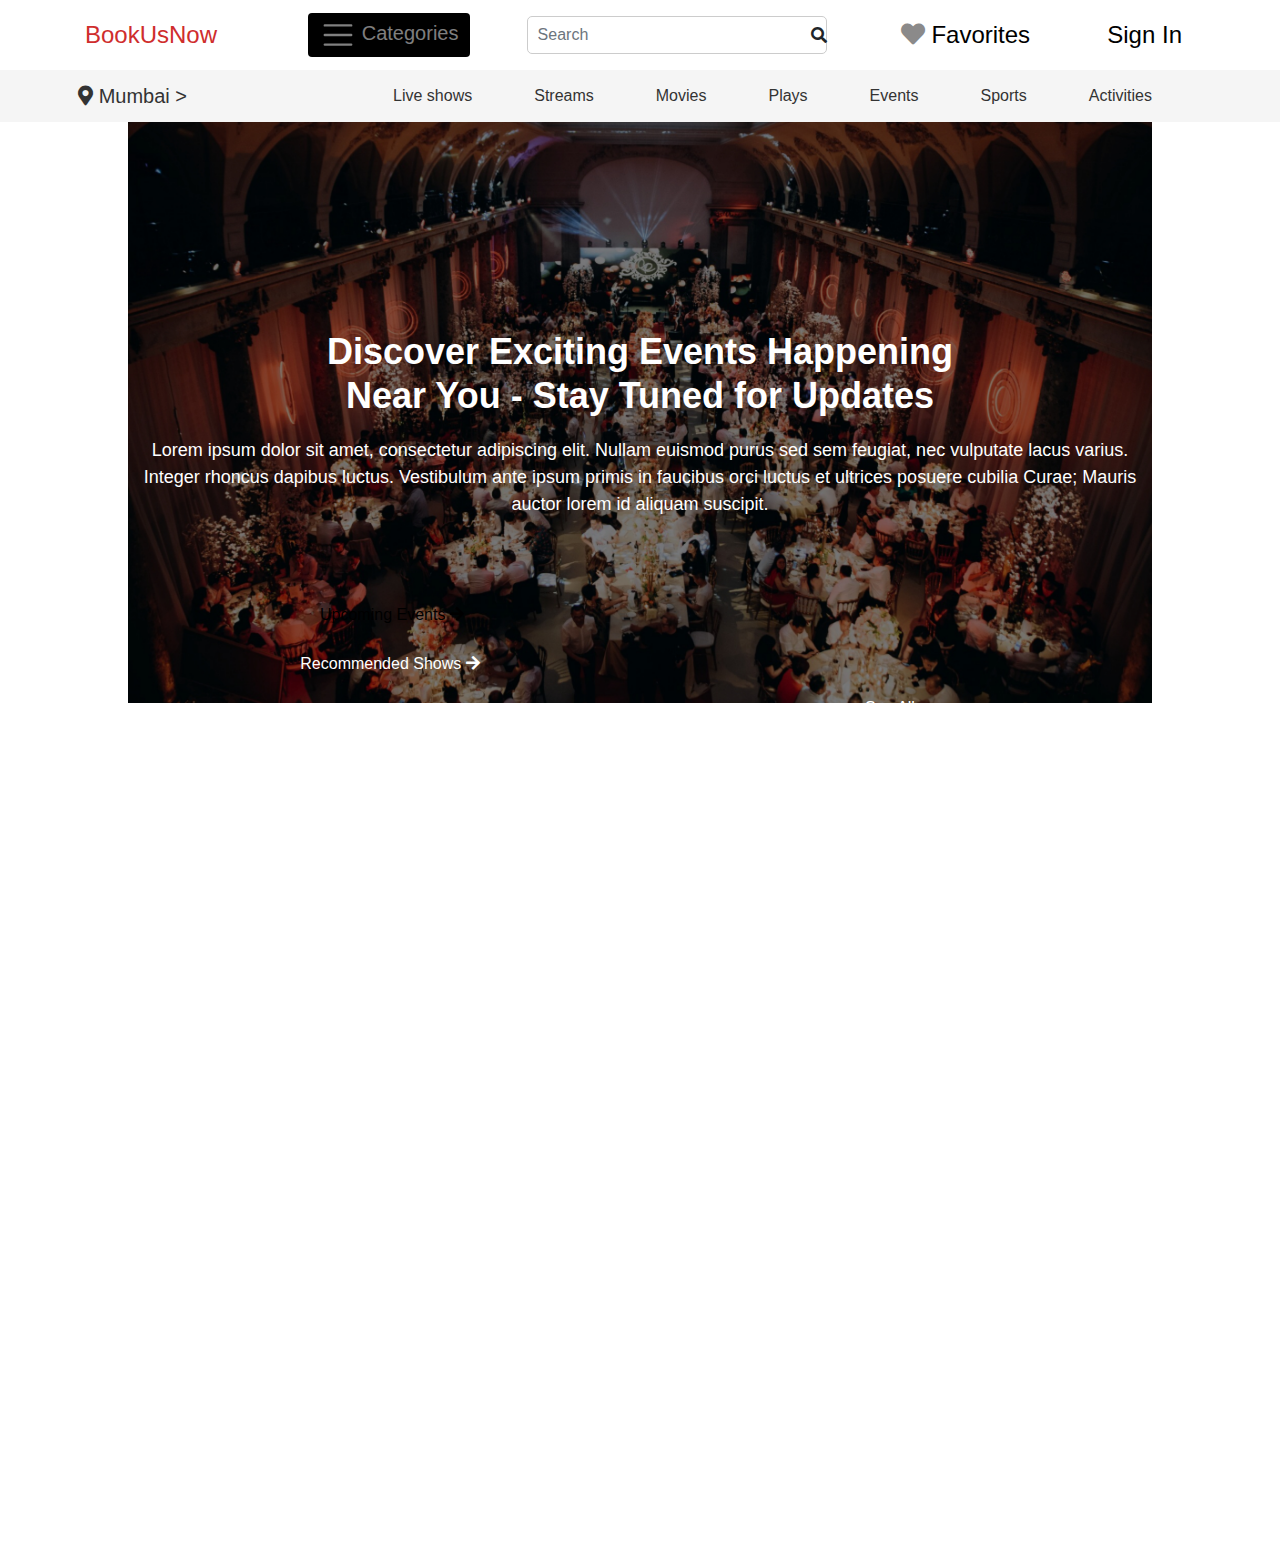
<file: test/index.html>
<!DOCTYPE html>
<html lang="en">
  <head>
    <meta charset="UTF-8" />
    <meta name="viewport" content="width=device-width, initial-scale=1.0" />
    <title>Events Page</title>
    <!-- Bootstrap CSS -->
    <link
      href="https://stackpath.bootstrapcdn.com/bootstrap/4.5.2/css/bootstrap.min.css"
      rel="stylesheet"
    />
    <!-- Font Awesome CSS -->
    <link
      href="https://cdnjs.cloudflare.com/ajax/libs/font-awesome/5.15.4/css/all.min.css"
      rel="stylesheet"
    />
    <style>
      /* CSS */
      body,
      html {
        height: 100%;
        margin: 0;
      }
      .navbar {
        padding: 10px 20px;
      }

      .navbar-brand img {
        height: 30px;
        width: auto;
      }

      .navbar-brand {
        color: #fff;
        font-size: 1.5rem;
        margin-right: 50px;
      }

      .navbar-toggler {
        color: #fff;
        border: none;
      }

      .navbar-toggler:focus {
        outline: none;
      }

      .navbar-toggler-icon {
        font-size: 1.5rem;
      }

      @media (min-width: 992px) {
        .navbar-toggler {
          display: block !important;
        }
      }

      .categories-toggler {
        margin-right: 15px;
        background-color: #000;
        border: none;
      }

      .categories-toggler:focus {
        outline: none;
      }

      .categories-toggler-icon {
        color: #fff;
      }

      .search-bar {
        position: relative;
      }

      .search-input {
        border: 1px solid #ccc;
        padding: 5px 10px;
        border-radius: 5px;
        margin-right: 10px;
        width: 300px;
      }

      .search-icon {
        position: absolute;
        right: 10px;
        top: 50%;
        transform: translateY(-50%);
      }

      .heart-icon,
      .sign-in-icon {
        color: #fff;
        font-size: 1.5rem;
        margin-left: 10px;
      }

      .btn .btn-link .sign-in-icon {
        font-size: 11px;
        font-weight: bold;
        padding: 0 20px;
        border-radius: 10px;
        cursor: pointer;
        height: 35px;
        border: 1px solid rgb(70, 69, 69);
      }

      /* CSS for menu section styles */
      .menu-section {
        display: flex;
        justify-content: center;
        align-items: center;
        padding: 10px 20px;
        background-color: #f5f5f5;
        gap: 100px;
      }

      .location-btn {
        background-color: transparent;
        border: none;
        color: #333;
        font-size: 20px;
        cursor: pointer;
        padding-right: 100px;
      }

      .menu-categories {
        display: flex;
        gap: 50px;
        padding-right: 50px;
      }

      .menu-categories button {
        background-color: transparent;
        border: none;
        color: #333;
        font-size: 16px;
        cursor: pointer;
        transition: all 0.3s ease;
      }

      .menu-categories button:hover {
        color: #666;
        transform: translateY(-3px);
      }

      .banner-section {
        display: flex;
        flex-direction: column;
        align-items: center;
        position: relative;
      }

      .banner-img {
        max-width: 80%;
        height: auto;
      }

      .banner-content {
        position: absolute;
        top: 50%;
        left: 50%;
        transform: translate(-50%, -50%);
        text-align: center;
        color: #ffffff;
        margin-top: 20px;
        width: 80%;
      }

      .banner-heading {
        font-size: 36px;
        font-weight: bold;
        margin-bottom: 20px;
      }

      .banner-paragraph {
        font-size: 18px;
      }

      /* CSS for recommended buttons */
      .recommender-buttons {
        position: absolute;
        bottom: 20px;
        width: 100%;

        text-align: center;
        justify-content: space-between;
        margin-bottom: 100px;
        padding: 50px;
      }

      .recommender-button {
        background-color: transparent;
        color: #fff;
        padding: 10px 20px;
        border: none;
        border-radius: 5px;
        cursor: pointer;
        margin-right: 500px;
      }

      .recommender-button-2 {
        background-color: transparent;
        color: #fff;
        padding: 10px 20px;
        border: none;
        border-radius: 5px;
        cursor: pointer;
        margin-left: 500px;
      }

      .recommender-button:hover {
        background-color: #0056b3;
      }

      .recommender-button-2:hover {
        background-color: #0056b3;
      }

      .recommender-button.left {
        position: absolute;
        left: 20px;
      }

      .recommender-button.right {
        position: absolute;
        right: 20px;
      }

      /* CSS for Slider Container */
      .slider-container {
        display: flex;
        overflow-x: hidden;
        flex-wrap: nowrap; /* Prevent wrapping of cards */
        overflow-x: auto; /* Enable horizontal scrolling */
        padding: 20px; /* Add padding to the container */
        align-items: center;
        justify-content: center;
        overflow: hidden; /* Hide overflowing content */
        width: 100%; /* Full width */
        margin-top: -200px; /* Adjust the margin to move the container upwards */
        z-index: 1;
        position: relative;
        scroll-behavior: smooth;
      }

      .slider-items {
        display: flex;
        animation: scroll 20s linear infinite; /* Adjust duration as needed */
      }

      /* CSS for Slider Item */
      .slider-item {
        flex: 0 0 auto; /* Prevent items from shrinking or growing */
        width: 200px; /* Set width of each item */
        height: 300px;
        margin-right: 20px; /* Add spacing between items */
        background-color: #f0f0f0; /* Background color for the card */
        border-radius: 10px; /* Border radius for the card */
        padding: 20px; /* Padding for content inside the card */
      }

      .customimg {
        height: 50px;
        width: 50px;
      }

      /* CSS for upcoming events buttons & cards */
      .upcoming-buttons {
        position: relative;
        display: flex;
        justify-content: flex-start;
        align-items: center;
        margin-top: 50px;
      }

      .upcoming-button,
      .upcoming-button-2 {
        background-color: transparent;
        color: #000000;
        padding: 10px 20px;
        border: none;
        border-radius: 5px;
        cursor: pointer;
        margin-left: 300px;
        transition: background-color 0.3s ease;
      }

      .upcoming-button-2 {
        display: none;
      }

      .upcoming-button:hover,
      .upcoming-button-2:hover {
        background-color: #0056b3;
      }

      .card-box {
       display: flex;
       justify-content: center;
       align-items: center;
       height: 100vh;
       margin-top: -100px;
      }

      .work {
       display: grid;
       grid-template-columns: repeat(3,minmax(0, 1fr));
       grid-auto-rows: repeat(2,auto);
       gap: 120px;
       max-width: 1100px;
       height: -webkit-fill-available;
      }

      .grid-item {
       display: flex;
       justify-content: center;
       align-items: center;
      }

      .card-box {
       margin-top: 20px;
      }

      .card {
       max-width: 320px;
       height: 400px;
       border-radius: 10px;
       box-shadow: 3px 5px 5px rgba(1,1,1,0.2);
       transition: 0.2s ease-in-out;
      }

      .image-container {
       overflow: hidden;
      }

      .image-container img {
       width: 100%;
       height: 100%;
       object-fit: cover;
      }

      .image-container2 {
       overflow: hidden;
      }

      .image-container2 img {
       width: 100%;
       height: 25.9vh;
       object-fit: cover;
      }

      .card:hover {
       transform: scale(1.04);
       box-shadow: 3px 5px 5px rgba(1,1,1,0.2);
      }

      .card-content {
       padding: 20px;
      }

      .card-content h3 {
       margin-bottom: 10px;
       }

      .img1,
      .black-box,
      .work,
      .bottom {
       background-attachment: fixed;
      }

      /* Animation for infinite scrolling */
      @keyframes scroll {
        0% {
          transform: translateX(0);
        }
        100% {
          transform: translateX(-100%);
        }
      }
    </style>
  </head>
  <body>
    <!-- Nav Bar -->
    <nav class="navbar navbar-expand-lg navbar-dark">
      <div class="container">
        <!-- Logo -->
        <a class="navbar-brand" href="#" style="color: #cf2d2d; stroke: #b0babf"
          >BookUsNow</a
        >

        <!-- Categories Button with Hamburger Icon -->
        <button
          class="navbar-toggler categories-toggler"
          type="button"
          data-toggle="collapse"
          data-target="#categoriesNav"
          aria-controls="categoriesNav"
          aria-expanded="false"
          aria-label="Toggle navigation"
        >
          <span class="navbar-toggler-icon categories-toggler-icon"></span>
          Categories
        </button>

        <!-- Search Bar -->
        <div class="search-bar">
          <input
            type="text"
            class="form-control search-input"
            placeholder="Search"
            style="stroke: #b0babf"
          />
          <span class="fas fa-search search-icon"></span>
        </div>

        <!-- Favorites Button -->
        <button class="btn btn-link heart-icon">
          <i class="fas fa-heart" style="color: #8b8a8a"></i>
          <span style="color: #000">Favorites</span>
        </button>

        <!-- Sign In Button -->
        <button class="btn btn-link sign-in-icon" style="color: #000">
          Sign In
        </button>
      </div>
    </nav>
    <!--menu-->
    <div class="menu-section">
      <button class="location-btn">
        <i class="fas fa-map-marker-alt"></i> Mumbai >
      </button>
      <div class="menu-categories">
        <button>Live shows</button>
        <button>Streams</button>
        <button>Movies</button>
        <button>Plays</button>
        <button>Events</button>
        <button>Sports</button>
        <button>Activities</button>
      </div>
    </div>
    <!--Banner-->
    <div class="banner-section">
      <img src="Banner.jpg" class="banner-img" alt="Banner Image" />
      <div class="banner-content">
        <h2 class="banner-heading">
          Discover Exciting Events Happening <br />
          Near You - Stay Tuned for Updates
        </h2>
        <p class="banner-paragraph">
          Lorem ipsum dolor sit amet, consectetur adipiscing elit. Nullam
          euismod purus sed sem feugiat, nec vulputate lacus varius. Integer
          rhoncus dapibus luctus. Vestibulum ante ipsum primis in faucibus orci
          luctus et ultrices posuere cubilia Curae; Mauris auctor lorem id
          aliquam suscipit.
        </p>
      </div>
    </div>

    <!--Recommended buttons-->
    <div class="recommender-buttons">
      <button class="recommender-button">
        Recommended Shows <i class="fas fa-arrow-right"></i>
      </button>
      <button class="recommender-button-2">See All</button>
    </div>

    <!--Sliders-->
    <div class="slider-container">
      <div class="slider-items" id="sliderItems">
        <!-- <div class="slider-item">
          <img src="" alt="" />
        </div>
        <div class="slider-item">
          <img src="" alt="" />
        </div>
        <div class="slider-item">
          <img src="" alt="" />
        </div>
        <div class="slider-item">
          <img src="" alt="" />
        </div>
        <div class="slider-item">
          <img src="https://drive.google.com/file/d/1lS1XAo47YvNSoFp1NE5rmhTSQ8qNBWEh/view" alt="" />
        </div>
        <div class="slider-item">
          <img src="https://drive.google.com/file/d/1lS1XAo47YvNSoFp1NE5rmhTSQ8qNBWEh/view" alt="" />
        </div>
        <div class="slider-item">
          <img src="https://drive.google.com/file/d/1lS1XAo47YvNSoFp1NE5rmhTSQ8qNBWEh/view" alt="" />
        </div>
        <div class="slider-item">
          <img src="https://drive.google.com/file/d/1lS1XAo47YvNSoFp1NE5rmhTSQ8qNBWEh/view" alt="" />
        </div> -->
      </div>
    </div>

    <!-- Upcoming Events -->
    <div class="upcoming-buttons">
      <button class="upcoming-button">
        Upcoming Events <i class="fas fa-arrow-right"></i>
      </button>
      <button class="upcoming-button-2">See All</button>
    </div>

    <!-- Upcoming Events Cards -->
    <div class="card-box">
      <section class="work" id="injectUpcoming">
        <!-- <div class="grid-item">
                  <div class="card">
                    <div class="image-container2" style="border-radius: 80px;">
                      <img src="0_mfUNFSHyrXnH7ZKf.jpg" alt="App Development">
                    </div>
                    <div class="card-content">
                      <h3>After note nearly</h3>
                      
                    </div>
                  </div>
                </div>
                <div class="grid-item">
                  <div class="card">
                    <div class="image-container2" style="border-radius: 80px;">
                      <img src="0_mfUNFSHyrXnH7ZKf.jpg" alt="App Development">
                    </div>
                    <div class="card-content">
                      <h3>After note nearly</h3>
                      <p>Lorem</p>
                    </div>
                  </div>
                </div>
                <div class="grid-item">
                  <div class="card">
                    <div class="image-container2" style="border-radius: 80px;">
                      <img src="0_mfUNFSHyrXnH7ZKf.jpg" alt="App Development">
                    </div>
                    <div class="card-content">
                      <h3>After note nearly</h3>
                      <p>Lorem</p>
                    </div>
                  </div>
                </div>
                <div class="grid-item">
                    <div class="card">
                      <div class="image-container2" style="border-radius: 80px;">
                        <img src="0_mfUNFSHyrXnH7ZKf.jpg" alt="App Development">
                      </div>
                      <div class="card-content">
                        <h3>After note nearly</h3>
                        <p>Lorem</p>
                      </div>
                    </div>
                  </div>
                  <div class="grid-item">
                    <div class="card">
                      <div class="image-container2" style="border-radius: 80px;">
                        <img src="0_mfUNFSHyrXnH7ZKf.jpg" alt="App Development">
                      </div>
                      <div class="card-content">
                        <h3>After note nearly</h3>
                        <p>Lorem</p>
                      </div>
                    </div>
                  </div>
                  <div class="grid-item">
                    <div class="card">
                      <div class="image-container2" style="border-radius: 80px;">
                        <img src="0_mfUNFSHyrXnH7ZKf.jpg" alt="App Development">
                      </div>
                      <div class="card-content">
                        <h3>After note nearly</h3>
                        <p>Lorem</p>
                      </div>
                    </div>
                  </div> -->

    <script src="script.js"></script>
    <!-- Bootstrap JS (Required for Navbar Toggle) -->
    <script src="https://stackpath.bootstrapcdn.com/bootstrap/4.5.2/js/bootstrap.bundle.min.js"></script>
  </body>
</html>
</file>
